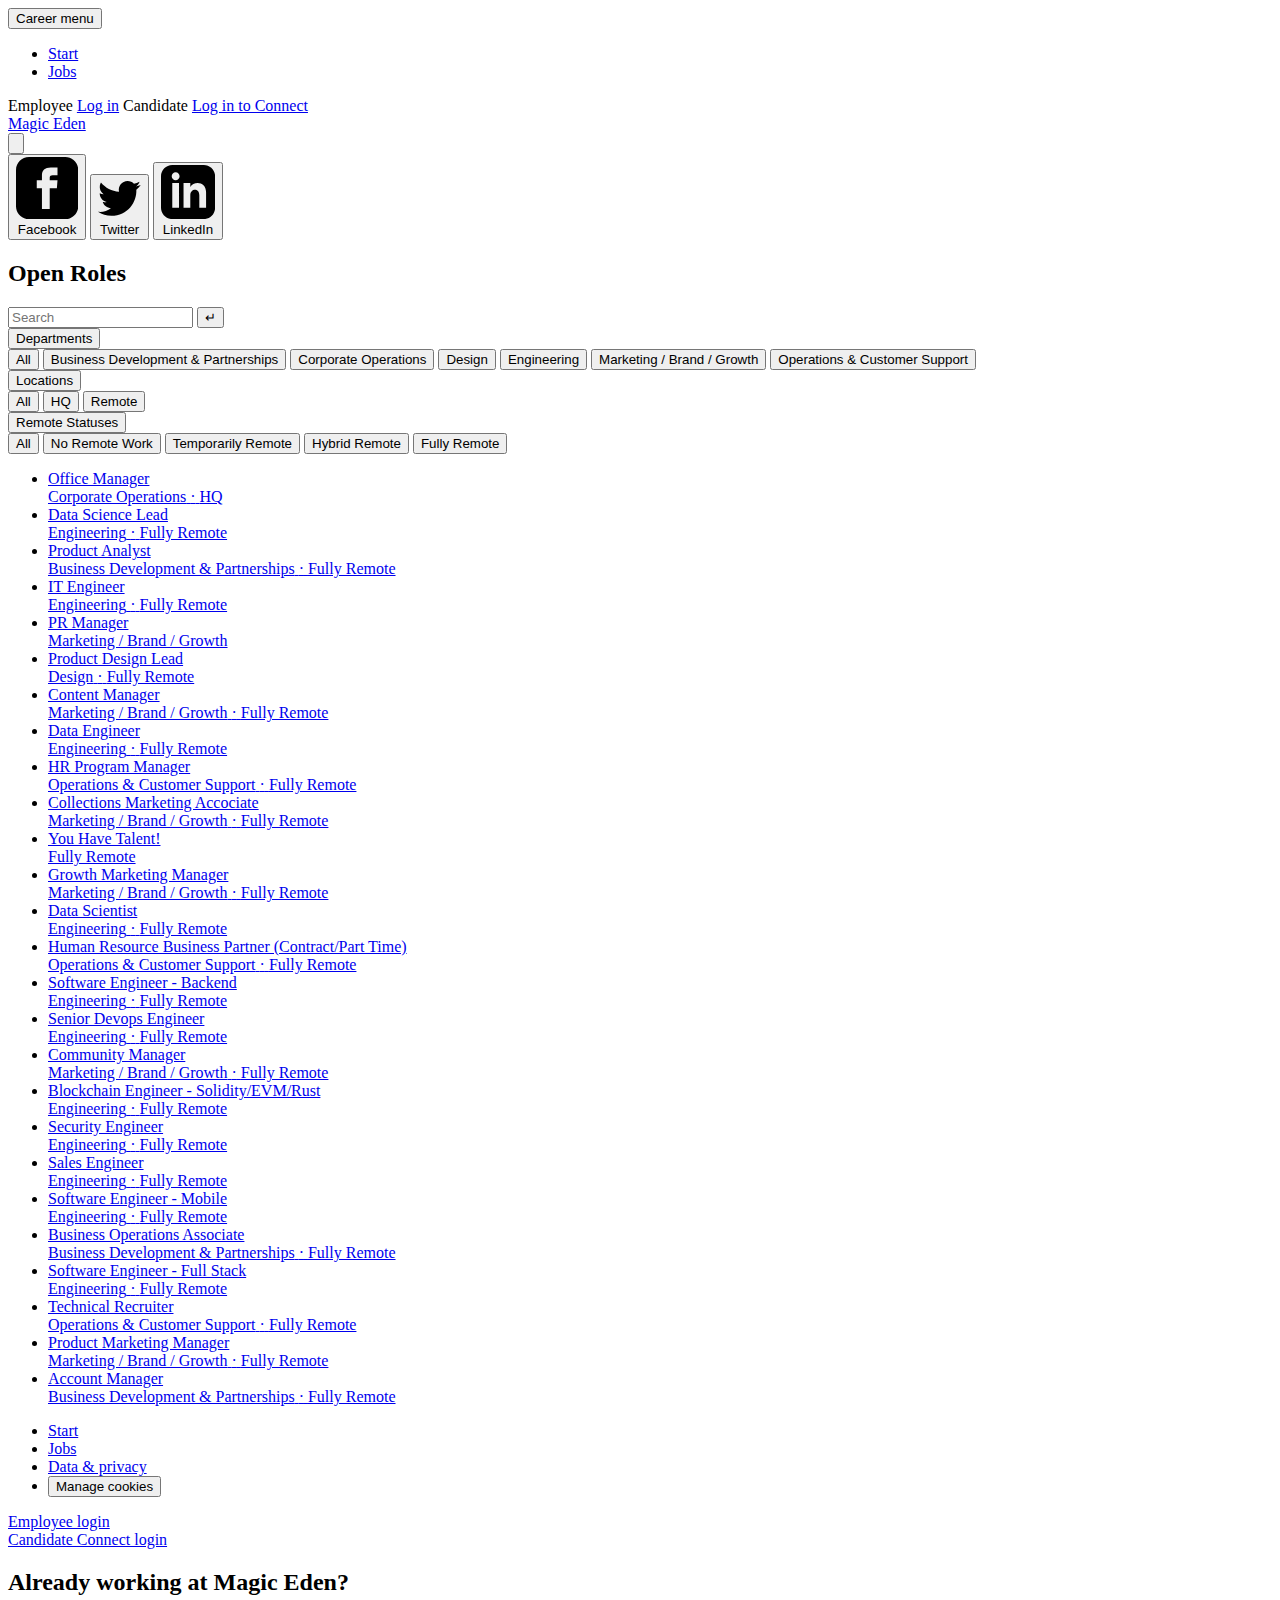
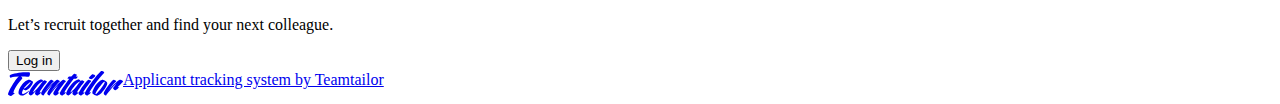
<file: jobs.html>
<!DOCTYPE html>
<html lang="en" dir="ltr" class="h-screen">
  <head>
    <meta name="viewport" content="width=device-width, initial-scale=1">
    <meta name="turbo-cache-control" content="">

    <title>Current job openings - Magic Eden</title>

    <meta name="csrf-param" content="authenticity_token" />
<meta name="csrf-token" content="qG5Gu+CXjiaKy3TZlsAgyUP9dUoMXS4XSHC4wRliUVC1iJ91VP7HK12bGcv7xLxXMCaRCAx2/aOFx5D3uCgUGQ==" />
    <meta name="csp-nonce" />

    
    <meta name="description" content="Job openings at Magic Eden" />
    <meta name="keywords" content="Job opportunities, Jobs, Career, Career site" />
    
    
    

    <link rel="alternate" type="application/rss+xml" title="Blog Posts" href="/blog/posts.rss" /><link rel="alternate" type="application/rss+xml" title="Jobs" href="/jobs.rss" />

    <meta property="og:locale" content="en_GB" />
    <meta property="og:type" content="article" />
    <meta property="og:title" content="Current job openings - Magic Eden" />
    <meta property="og:site_name" content="Magic Eden" />
    <meta property="og:url" content="https://careers.magiceden.io/jobs" />
    <meta property="og:description" content="Job openings at Magic Eden" />
    
        <meta property="og:image" content="https://s3-eu-west-1.amazonaws.com/tt-screenshots/a398ded6-efc8-4289-bc40-9e17d23da71a-facebook.png?update=1651175598" />
        <meta property="og:image:width" content="1200" />
        <meta property="og:image:height" content="630" />

        <meta name="twitter:card" content="summary_large_image" />
        <meta name="twitter:image" content="https://s3-eu-west-1.amazonaws.com/tt-screenshots/a398ded6-efc8-4289-bc40-9e17d23da71a-twitter.png?update=1651175598" />
        <meta name="twitter:title" content="Current job openings - Magic Eden" />
        <meta name="twitter:description" content="Job openings at Magic Eden" />
      
    
    

    <link href='//fonts.googleapis.com/css?family=Inter:700,600,400,900&display=swap' rel='stylesheet' type='text/css'>

    <script src="https://assets.teamtailor-cdn.com/assets/packs/js/runtime-726db1a69f56ad4f205f.js" data-turbo-track="reload" defer="defer"></script>
<script src="https://assets.teamtailor-cdn.com/assets/packs/js/9295-a911d5190e11e361251c.js" data-turbo-track="reload" defer="defer"></script>
<script src="https://assets.teamtailor-cdn.com/assets/packs/js/4291-59b812f15b3aee11b4d8.js" data-turbo-track="reload" defer="defer"></script>
<script src="https://assets.teamtailor-cdn.com/assets/packs/js/9917-c446c9b4c62ddec17dec.js" data-turbo-track="reload" defer="defer"></script>
<script src="https://assets.teamtailor-cdn.com/assets/packs/js/6704-5f7c2e514b4d2da6ccbc.js" data-turbo-track="reload" defer="defer"></script>
<script src="https://assets.teamtailor-cdn.com/assets/packs/js/5552-750a8b1f5845d5ee13f2.js" data-turbo-track="reload" defer="defer"></script>
<script src="https://assets.teamtailor-cdn.com/assets/packs/js/careersite-d99da7c80a9057f60ab8.js" data-turbo-track="reload" defer="defer"></script>
<script src="https://assets.teamtailor-cdn.com/assets/packs/js/190-3bad7c80f651713eebf5.js" data-turbo-track="reload" defer="defer"></script>
<script src="https://assets.teamtailor-cdn.com/assets/packs/js/9943-df8da7961e55a14706f3.js" data-turbo-track="reload" defer="defer"></script>
<script src="https://assets.teamtailor-cdn.com/assets/packs/js/font-awesome-31addfb1820c3483c012.js" data-turbo-track="reload" defer="defer"></script>
    <link rel="stylesheet" media="screen" href="https://assets.teamtailor-cdn.com/assets/packs/css/careersite-b1ca9fda.css" data-turbo-track="reload" defer="defer" />

    <style media="screen">
  :root {
    --company-primary-bg-color: 18, 12, 24;
    --company-secondary-bg-color: 228, 37, 117;
    --company-secondary-bg-light-5-color: 231, 60, 131;
    --company-secondary-bg-fallback-color: 228, 37, 117;
    --company-primary-text-color: 255, 255, 255;
    --company-primary-text-dark-5-color: 242, 242, 242;
    --company-primary-text-dark-10-color: 230, 230, 230;
    --company-primary-text-light-50-color: 255, 255, 255;
    --company-primary-text-light-77-color: 255, 255, 255;
    --company-secondary-text-color: 255, 255, 255;
    --company-secondary-text-light-5-color: 255, 255, 255;
    --company-secondary-text-light-15-color: 255, 255, 255;
    --company-link-color: 228, 37, 117;
    --company-color: 228, 37, 117;

    --company-button-text-color: 255, 255, 255;
    --company-button-bg-color: 228, 37, 117;

    --company-button-bg-light-5-color: 231, 60, 131;
    --company-button-bg-light-15-color: 236, 105, 160;

    --company-border-radius: 12px;

    --company-header-font-family: "Inter";
    --company-header-font-weight: 900;
    --company-body-font-family: "Inter";
    --company-body-font-weight: 400;
  }
    
</style>
<meta name="theme-color" content="#e42575">

  </head>

  <body class="font-company-body min-h-screen flex flex-col text-company-primary bg-company-primary jobs index" data-controller="careersite--referrer-cookie careersite--preload">
      
      


      <div data-controller="common--cookies--widget" role="dialog" aria-modal="false" aria-labelledby="cookie-widget-title" aria-describedby="cookie-widget-description" style="display: none;">
  <div id="tt-cookie-alert" class="tt-cookie-alert tt-cookie-alert--hidden" data-show-variant="opt_in_bar" data-block-scripts="true">
    <div class="tt-cookie-alert__content company-links u-primary-background-color u-primary-text-color">

      <div class="tt-cookie-alert__message">
        <h3 id="cookie-widget-title" class="tt-cookie-alert__header">This website uses cookies to ensure you get the best experience on our website.</h3>
        <p id="cookie-widget-description" class="tt-cookie-alert__body">We and selected partners use cookies or similar technologies to ensure you get the best experience on the Teamtailor website. With respect to cookies that are not considered necessary (as specified in the <a target='_blank' href='https://careers.magiceden.io/cookie-policy'>Cookie Policy</a>), we and our selected partners may use cookies for the following purposes: personalized website experience, develop and improve products and in some cases targeted advertisement that are based on your interests. You can manage or disable cookies by clicking on "Manage cookies" at the bottom of each website page.</p>
      </div>

      <div class="tt-cookie-alert__actions">
        <button id="tt-cookie-alert__accept-all" class="btn u-primary-button-background-color u-primary-button-text-color tt-cookie-alert__accept-btn">Accept all</button>

        <button id="tt-cookie-alert__disable-all" class="btn u-primary-button-background-color u-primary-button-text-color tt-cookie-alert__accept-btn">Disable all</button>

        <button id="tt-cookie-alert__preferences" class="btn btn--link tt-cookie-alert__preferences u-link-color tt-cookie-alert__preferences-btn company-link">Cookie preferences</button>
      </div>
    </div>
</div>
  <div id="tt-cookie-backdrop" class="tt-cookie-backdrop tt-cookie-backdrop--hidden">
    <div id="tt-cookie-preferences" class="tt-cookie-preferences tt-cookie-preferences--hidden u-primary-background-color u-primary-text-color">
      <div class="tt-cookie-preferences__header">
        <h2>Select which cookies you accept</h2>
        <p>When you visit this website, it may store or retrieve information on your browser, mostly in the form of cookies. This information might be about you, your preferences or your device and is mostly used to make the website work as you expect it to. The information does not usually directly identify you, but it can give you a more personalized web experience. 
Because we respect your right to privacy, you can choose not to allow some types of cookies. Below is a list of different categories of cookies that may be set and that you can freely change. However, blocking some types of cookies may impact your experience of the site and the services we are able to offer.</p>
      </div>

      <div id="tt-cookie-preferences__options" class="tt-cookie-preferences__options">
        <div class="tt-cookie-preferences__option" data-preference-type="strictly_necessary">
  <div class="label-switch label-switch--disabled">
    <input type="checkbox" disabled="disabled" id="strictly_necessary" checked="checked" class="peer">
    <div class="checkbox peer-focus:ring-2 peer-focus:ring-blue-600"></div>
</div>
  <div class="tt-cookie-preferences__option-summary">
    <label class="font-semibold cursor-pointer" for="strictly_necessary">Strictly necessary</label>
    <p class="tt-cookie-preferences__option-description">These cookies are required and must be accepted to use this site.</p>

      <span class="tt-cookie-preferences__option-vendors">
        <strong>Vendors</strong>
        <span>Teamtailor</span>
      </span>
</div></div>
        <div class="tt-cookie-preferences__option" data-preference-type="analytics">
  <div class="label-switch">
    <input type="checkbox" id="analytics" class="peer">
    <div class="checkbox peer-focus:ring-2 peer-focus:ring-blue-600"></div>
</div>
  <div class="tt-cookie-preferences__option-summary">
    <label class="font-semibold cursor-pointer" for="analytics">Analytics</label>
    <p class="tt-cookie-preferences__option-description">These cookies collect data about how visitors use this website.</p>

      <span class="tt-cookie-preferences__option-vendors">
        <strong>Vendors</strong>
        <span>Google</span>
      </span>
</div></div>
        <div class="tt-cookie-preferences__option tt-cookie-preferences__option--disabled" data-preference-type="preferences">
  <div class="label-switch label-switch--disabled">
    <input type="checkbox" disabled="disabled" id="preferences" class="peer">
    <div class="checkbox peer-focus:ring-2 peer-focus:ring-blue-600"></div>
</div>
  <div class="tt-cookie-preferences__option-summary tt-cookie-preferences__option-summary--disabled">
    <label class="font-semibold" for="preferences">Preferences</label>
    <p class="tt-cookie-preferences__option-description">These cookies allow the website to remember choices you make and provide enhanced, more personal features.</p>

</div></div>
        <div class="tt-cookie-preferences__option tt-cookie-preferences__option--disabled" data-preference-type="marketing">
  <div class="label-switch label-switch--disabled">
    <input type="checkbox" disabled="disabled" id="marketing" class="peer">
    <div class="checkbox peer-focus:ring-2 peer-focus:ring-blue-600"></div>
</div>
  <div class="tt-cookie-preferences__option-summary tt-cookie-preferences__option-summary--disabled">
    <label class="font-semibold" for="marketing">Marketing</label>
    <p class="tt-cookie-preferences__option-description">These cookies are used to deliver adverts more relevant to you and your interests.</p>

</div></div>
      </div>

      <div class="tt-cookie-preferences__actions">
        <button id="tt-cookie-preferences__accept-button" class="btn btn--small u-primary-button-background-color u-primary-button-text-color tt-cookie-alert__accept-btn">Accept these cookies</button>
      </div>
    </div>
  </div>
</div>

    <main class="flex flex-col flex-grow">
  
  <header class="header z-career-header flex w-full h-20 relative" style="--header-text-color: #ffffff;--header-background-color: #120c18;--navigation-background-color: #120c18;">
  <div class="absolute top-0 w-full h-full ltr:left-0 rtl:right-0">
            <div data-controller="common--header--menu" data-common--header--menu-open-value="false" class="h-full">
  <button
    class="relative flex items-center h-full px-6 no-underline cursor-pointer sm:w-auto bg-opacity-80 sm:bg-transparent z-career-header-menu-button"
    data-action="click->common--header--menu#toggle"
    data-common--header--menu-target="button"
    title="Career menu"
    >
    <div class="header-menu-burger" data-common--header--menu-target="burger">
        <span class="header-menu-burger__item"></span>
        <span class="header-menu-burger__item"></span>
        <span class="header-menu-burger__item"></span>
        <span class="header-menu-burger__item"></span>
    </div>
      <span class="hidden mx-2 text-sm leading-normal tracking-wider uppercase sm:block whitespace-nowrap">Career menu</span>
  </button>
  <div class="absolute inset-0 hidden w-full h-screen py-20 m-0 overflow-y-auto bottom header__nav z-career-header-menu-content" data-common--header--menu-target="menu">
    <nav class="w-full main-nav-menu sm:h-full">
      <ul class="w-full sm:py-12">
          <li>
            <a class="text-xl sm:text-4xl py-3 px-8 sm:px-[20%] block font-bold w-full no-underline hover:bg-gradient-header rtl:degree-[90deg]" href="/">Start</a>
</li>          <li>
            <a class="text-xl sm:text-4xl py-3 px-8 sm:px-[20%] block font-bold w-full no-underline hover:bg-gradient-header rtl:degree-[90deg] active" href="/jobs">Jobs</a>
</li>      </ul>
    </nav>
    <div class="flex flex-col px-8 py-8 main-nav-misc sm:text-right sm:fixed top-16 ltr:right-8 rtl:left-8 sm:px-0 sm:py-0">
      <span class="text-lg font-bold">Employee</span>
      <a class="hover:underline" href="https://careers.magiceden.io/sso_login">Log in</a>
        <span class="mt-12 text-lg font-bold">Candidate</span>
        <a class="hover:underline" href="https://careers.magiceden.io/connect/login">Log in to Connect</a>
    </div>
  </div>
</div>


</div>
<div class="mx-auto">
        <a class="relative h-[80px] flex items-center justify-center text-center" id="e62c256a5b962fb3b717cb454dec2f669" data-turbo-permanent="true" href="https://careers.magiceden.io/">
    Magic Eden
</a>

</div>
  <div class="absolute top-0 flex items-center h-full mx-3 ltr:right-0 rtl:left-0">
            <div data-controller="common--share" data-common--share-url-value="https://careers.magiceden.io/jobs">
  <div class="relative" data-controller="common--dropdown" data-common--dropdown-right-aligned-class="ltr:right-0 rtl:left-0">
  <button type="button" class="text-current p-4 block flex items-center justify-center" title="Share page" data-common--dropdown-target="button" data-action="common--dropdown#toggle">
    <svg xmlns="http://www.w3.org/2000/svg" fill="currentColor" viewBox="0 0 24 24" class="w-6 h-6 transform -rotate-90 currentColor">
  
    <path d="M16 2v7h-2v-5h-12v16h12v-5h2v7h-16v-20h16zm2 9v-4l6 5-6 5v-4h-10v-2h10z" fill-rule="evenodd" clip-rule="evenodd"></path>
</svg>
</button>  <div class="absolute flex-col hidden mt-2 bg-white rounded min-w-[175px] shadow-form animate__animated animate__faster z-dropdown max-h-[70vh] overflow-y-auto ltr:right-0 rtl:left-0  p-2 top-full" data-common--dropdown-target="dropdown">
        <button type="button" data-action="click-&gt;common--share#handleClick" data-provider="Facebook" class="block whitespace-nowrap no-underline px-3 py-3 sm:py-1 text-gray-800 hover:bg-company-secondary hover:text-company-secondary last:mb-0 text-unset mb-1 rounded-xs">
          <span class="flex items-center">
        <svg xmlns="http://www.w3.org/2000/svg" fill="currentColor" viewBox="0 0 24 24" class="w-6 h-6  currentColor">
  
    <path d="M19 0h-14c-2.761 0-5 2.239-5 5v14c0 2.761 2.239 5 5 5h14c2.762 0 5-2.239 5-5v-14c0-2.761-2.238-5-5-5zm-3 7h-1.924c-.615 0-1.076.252-1.076.889v1.111h3l-.238 3h-2.762v8h-3v-8h-2v-3h2v-1.923c0-2.022 1.064-3.077 3.461-3.077h2.539v3z"></path>
</svg>
        <span class="mx-3">Facebook</span>
      </span>
</button>        <button type="button" data-action="click-&gt;common--share#handleClick" data-provider="Twitter" class="block whitespace-nowrap no-underline px-3 py-3 sm:py-1 text-gray-800 hover:bg-company-secondary hover:text-company-secondary last:mb-0 text-unset mb-1 rounded-xs">
          <span class="flex items-center">
        <svg xmlns="http://www.w3.org/2000/svg" fill="currentColor" viewBox="0 0 24 24" class="w-6 h-6  currentColor">
  
    <path d="M24 4.557c-.883.392-1.832.656-2.828.775 1.017-.609 1.798-1.574 2.165-2.724-.951.564-2.005.974-3.127 1.195-.897-.957-2.178-1.555-3.594-1.555-3.179 0-5.515 2.966-4.797 6.045-4.091-.205-7.719-2.165-10.148-5.144-1.29 2.213-.669 5.108 1.523 6.574-.806-.026-1.566-.247-2.229-.616-.054 2.281 1.581 4.415 3.949 4.89-.693.188-1.452.232-2.224.084.626 1.956 2.444 3.379 4.6 3.419-2.07 1.623-4.678 2.348-7.29 2.04 2.179 1.397 4.768 2.212 7.548 2.212 9.142 0 14.307-7.721 13.995-14.646.962-.695 1.797-1.562 2.457-2.549z"></path>
</svg>
        <span class="mx-3">Twitter</span>
      </span>
</button>        <button type="button" data-action="click-&gt;common--share#handleClick" data-provider="LinkedIn" class="block whitespace-nowrap no-underline px-3 py-3 sm:py-1 text-gray-800 hover:bg-company-secondary hover:text-company-secondary last:mb-0 text-unset mb-1 rounded-xs">
          <span class="flex items-center">
        <svg xmlns="http://www.w3.org/2000/svg" fill="currentColor" viewBox="0 0 24 24" class="w-6 h-6  currentColor">
  
    <path d="M19 0h-14c-2.761 0-5 2.239-5 5v14c0 2.761 2.239 5 5 5h14c2.762 0 5-2.239 5-5v-14c0-2.761-2.238-5-5-5zm-11 19h-3v-11h3v11zm-1.5-12.268c-.966 0-1.75-.79-1.75-1.764s.784-1.764 1.75-1.764 1.75.79 1.75 1.764-.783 1.764-1.75 1.764zm13.5 12.268h-3v-5.604c0-3.368-4-3.113-4 0v5.604h-3v-11h3v1.765c1.396-2.586 7-2.777 7 2.476v6.759z"></path>
</svg>
        <span class="mx-3">LinkedIn</span>
      </span>
</button></div></div></div>


  </div>
</header>

      <section id="section-10788118" style="--block-base-text-color: 255, 255, 255;--block-base-link-color: 228, 37, 117;--block-base-background-color: 18, 12, 24;--block-base-highlight-color: 228, 37, 117;--block-background-color: #120c18;--block-title-color: #ffffff;--block-text-color: #ffffff;--block-link-color: #e42575;" class="block--jobs block-padding bg-block-preset-custom bg-block-background text-block-text" data-section-route="section" data-section-model="10788118">
    
    <div class="w-full text-lg block-px" id="section-jobs">
  <h2 class="mb-10 text-4xl text-center font-company-header text-block-title">Open Roles</h2>
  
  <form id="blocks-jobs-filters-form" class="mx-auto mb-4 text-base flex items-start flex-col sm:flex-row block-max-w--lg" data-remote="true" data-controller="blocks--jobs--filters" data-action="submit-&gt;blocks--jobs--filters#handleBefore" action="/jobs" accept-charset="UTF-8" method="get">
  <input autocomplete="off" type="hidden" name="company" id="company" />
  <input autocomplete="off" type="hidden" name="department" id="department" />
  <input autocomplete="off" type="hidden" name="role" id="role" />
  <input autocomplete="off" type="hidden" name="country" id="country" />
  <input autocomplete="off" type="hidden" name="region" id="region" />
  <input autocomplete="off" type="hidden" name="location" id="location" />
  <input autocomplete="off" type="hidden" name="language" id="language" />
  <input autocomplete="off" type="hidden" name="remote_status_id" id="remote_status_id" />
  <input autocomplete="off" type="hidden" name="employment_type" id="employment_type" />
  <input autocomplete="off" type="hidden" name="employment_level" id="employment_level" />

    <div data-turbo-permanent id="blocks-jobs-filters-search-input" data-blocks--jobs--filters-target="searchContainer" class="w-full flex items-center px-4 rounded focus-within:bg-block-base-text focus-within:bg-opacity-3 md:max-w-[280px]">
      <i class="text-sm fas fa-search"></i>
      <input placeholder="Search" class="w-full bg-transparent focus:outline-none border-none font-medium placeholder-block-base-text focus:ring-0" data-action="change-&gt;blocks--jobs--filters#handleSearchInputChange blur-&gt;blocks--jobs--filters#handleSearchInputBlur focus-&gt;blocks--jobs--filters#handleSearchInputFocus" type="text" name="query" id="query" />
      <input type="submit" value="↵" class="pt-1 bg-transparent text-md h-full px-3 text-opacity-75 rounded hidden" data-blocks--jobs--filters-target="submitButton" data-disable-with="↵" />
    </div>
  <div class="flex flex-col w-full sm:items-center sm:justify-end sm:flex-wrap sm:flex-row">
      <div class="relative" data-controller="common--dropdown" data-common--dropdown-right-aligned-class="ltr:right-0 rtl:left-0">
  <button type="button" class="mb-1 ml-1 flex gap-x-2 items-center py-2 px-3 bg-transparent focus:ring-0 focus:outline text-base border-none rounded hover:bg-company-primary-text hover:bg-opacity-3 focus:bg-block-base-text focus:bg-opacity-3 font-medium" title="Departments" data-common--dropdown-target="button" data-action="common--dropdown#toggle">
    Departments
          <i class="text-sm fas fa-chevron-down"></i>
</button>  <div class="absolute flex-col hidden mt-2 bg-white rounded min-w-[175px] shadow-form animate__animated animate__faster z-dropdown max-h-[70vh] overflow-y-auto ltr:right-0 rtl:left-0  p-2 top-full" data-common--dropdown-target="dropdown">
        <button type="button" data-action="click-&gt;blocks--jobs--filters#handleChange" data-field="department" class="block whitespace-nowrap no-underline px-3 py-3 sm:py-1 text-gray-800 hover:bg-company-secondary hover:text-company-secondary last:mb-0 text-unset mb-1 rounded-xs">
          All
</button>        <button type="button" data-action="click-&gt;blocks--jobs--filters#handleChange" data-value="Business Development &amp; Partnerships" data-field="department" class="block whitespace-nowrap no-underline px-3 py-3 sm:py-1 text-gray-800 hover:bg-company-secondary hover:text-company-secondary last:mb-0 text-unset mb-1 rounded-xs">
          Business Development &amp; Partnerships
</button>        <button type="button" data-action="click-&gt;blocks--jobs--filters#handleChange" data-value="Corporate Operations" data-field="department" class="block whitespace-nowrap no-underline px-3 py-3 sm:py-1 text-gray-800 hover:bg-company-secondary hover:text-company-secondary last:mb-0 text-unset mb-1 rounded-xs">
          Corporate Operations
</button>        <button type="button" data-action="click-&gt;blocks--jobs--filters#handleChange" data-value="Design" data-field="department" class="block whitespace-nowrap no-underline px-3 py-3 sm:py-1 text-gray-800 hover:bg-company-secondary hover:text-company-secondary last:mb-0 text-unset mb-1 rounded-xs">
          Design
</button>        <button type="button" data-action="click-&gt;blocks--jobs--filters#handleChange" data-value="Engineering" data-field="department" class="block whitespace-nowrap no-underline px-3 py-3 sm:py-1 text-gray-800 hover:bg-company-secondary hover:text-company-secondary last:mb-0 text-unset mb-1 rounded-xs">
          Engineering
</button>        <button type="button" data-action="click-&gt;blocks--jobs--filters#handleChange" data-value="Marketing / Brand / Growth" data-field="department" class="block whitespace-nowrap no-underline px-3 py-3 sm:py-1 text-gray-800 hover:bg-company-secondary hover:text-company-secondary last:mb-0 text-unset mb-1 rounded-xs">
          Marketing / Brand / Growth
</button>        <button type="button" data-action="click-&gt;blocks--jobs--filters#handleChange" data-value="Operations &amp; Customer Support" data-field="department" class="block whitespace-nowrap no-underline px-3 py-3 sm:py-1 text-gray-800 hover:bg-company-secondary hover:text-company-secondary last:mb-0 text-unset mb-1 rounded-xs">
          Operations &amp; Customer Support
</button></div></div>      <div class="relative" data-controller="common--dropdown" data-common--dropdown-right-aligned-class="ltr:right-0 rtl:left-0">
  <button type="button" class="mb-1 ml-1 flex gap-x-2 items-center py-2 px-3 bg-transparent focus:ring-0 focus:outline text-base border-none rounded hover:bg-company-primary-text hover:bg-opacity-3 focus:bg-block-base-text focus:bg-opacity-3 font-medium" title="Locations" data-common--dropdown-target="button" data-action="common--dropdown#toggle">
    Locations
          <i class="text-sm fas fa-chevron-down"></i>
</button>  <div class="absolute flex-col hidden mt-2 bg-white rounded min-w-[175px] shadow-form animate__animated animate__faster z-dropdown max-h-[70vh] overflow-y-auto ltr:right-0 rtl:left-0  p-2 top-full" data-common--dropdown-target="dropdown">
        <button type="button" data-action="click-&gt;blocks--jobs--filters#handleChange" data-field="location" class="block whitespace-nowrap no-underline px-3 py-3 sm:py-1 text-gray-800 hover:bg-company-secondary hover:text-company-secondary last:mb-0 text-unset mb-1 rounded-xs">
          All
</button>        <button type="button" data-action="click-&gt;blocks--jobs--filters#handleChange" data-value="HQ" data-field="location" class="block whitespace-nowrap no-underline px-3 py-3 sm:py-1 text-gray-800 hover:bg-company-secondary hover:text-company-secondary last:mb-0 text-unset mb-1 rounded-xs">
          HQ
</button>        <button type="button" data-action="click-&gt;blocks--jobs--filters#handleChange" data-value="Remote" data-field="location" class="block whitespace-nowrap no-underline px-3 py-3 sm:py-1 text-gray-800 hover:bg-company-secondary hover:text-company-secondary last:mb-0 text-unset mb-1 rounded-xs">
          Remote
</button></div></div>      <div class="relative" data-controller="common--dropdown" data-common--dropdown-right-aligned-class="ltr:right-0 rtl:left-0">
  <button type="button" class="mb-1 ml-1 flex gap-x-2 items-center py-2 px-3 bg-transparent focus:ring-0 focus:outline text-base border-none rounded hover:bg-company-primary-text hover:bg-opacity-3 focus:bg-block-base-text focus:bg-opacity-3 font-medium" title="Remote Statuses" data-common--dropdown-target="button" data-action="common--dropdown#toggle">
    Remote Statuses
          <i class="text-sm fas fa-chevron-down"></i>
</button>  <div class="absolute flex-col hidden mt-2 bg-white rounded min-w-[175px] shadow-form animate__animated animate__faster z-dropdown max-h-[70vh] overflow-y-auto ltr:right-0 rtl:left-0  p-2 top-full" data-common--dropdown-target="dropdown">
        <button type="button" data-action="click-&gt;blocks--jobs--filters#handleChange" data-field="remote_status_id" class="block whitespace-nowrap no-underline px-3 py-3 sm:py-1 text-gray-800 hover:bg-company-secondary hover:text-company-secondary last:mb-0 text-unset mb-1 rounded-xs">
          All
</button>        <button type="button" data-action="click-&gt;blocks--jobs--filters#handleChange" data-value="none" data-field="remote_status_id" class="block whitespace-nowrap no-underline px-3 py-3 sm:py-1 text-gray-800 hover:bg-company-secondary hover:text-company-secondary last:mb-0 text-unset mb-1 rounded-xs">
          No Remote Work
</button>        <button type="button" data-action="click-&gt;blocks--jobs--filters#handleChange" data-value="temporary" data-field="remote_status_id" class="block whitespace-nowrap no-underline px-3 py-3 sm:py-1 text-gray-800 hover:bg-company-secondary hover:text-company-secondary last:mb-0 text-unset mb-1 rounded-xs">
          Temporarily Remote
</button>        <button type="button" data-action="click-&gt;blocks--jobs--filters#handleChange" data-value="hybrid" data-field="remote_status_id" class="block whitespace-nowrap no-underline px-3 py-3 sm:py-1 text-gray-800 hover:bg-company-secondary hover:text-company-secondary last:mb-0 text-unset mb-1 rounded-xs">
          Hybrid Remote
</button>        <button type="button" data-action="click-&gt;blocks--jobs--filters#handleChange" data-value="fully" data-field="remote_status_id" class="block whitespace-nowrap no-underline px-3 py-3 sm:py-1 text-gray-800 hover:bg-company-secondary hover:text-company-secondary last:mb-0 text-unset mb-1 rounded-xs">
          Fully Remote
</button></div></div>  </div>
</form>
      <div class="mx-auto text-lg block-max-w--lg">
    <ul>
        <li class="w-full">
          <a class="flex flex-col py-6 text-center sm:px-6 hover:bg-gradient-block-base-bg" href="https://careers.magiceden.io/jobs/1770909-office-manager">
            <span class="text-block-base-link sm:min-w-[25%] sm:truncate" title="Office Manager">Office Manager</span>
            <div class="mt-1 text-md">
              <span>Corporate Operations</span>

  <span class="mx-[2px]">&middot;</span>

    <span>HQ</span>


            </div>
</a>            <span class="block w-full h-px bg-gradient-block-base-border"></span>
        </li>
        <li class="w-full">
          <a class="flex flex-col py-6 text-center sm:px-6 hover:bg-gradient-block-base-bg" href="https://careers.magiceden.io/jobs/1762992-data-science-lead">
            <span class="text-block-base-link sm:min-w-[25%] sm:truncate" title="Data Science Lead">Data Science Lead</span>
            <div class="mt-1 text-md">
              <span>Engineering</span>



    <span class="mx-[2px]">&middot;</span>
  <span class="inline-flex items-center gap-x-2">
    Fully Remote
    <i class="w-5 h-5 text-sm fas fa-wifi"></i>
</span>
            </div>
</a>            <span class="block w-full h-px bg-gradient-block-base-border"></span>
        </li>
        <li class="w-full">
          <a class="flex flex-col py-6 text-center sm:px-6 hover:bg-gradient-block-base-bg" href="https://careers.magiceden.io/jobs/1760544-product-analyst">
            <span class="text-block-base-link sm:min-w-[25%] sm:truncate" title="Product Analyst">Product Analyst</span>
            <div class="mt-1 text-md">
              <span>Business Development &amp; Partnerships</span>



    <span class="mx-[2px]">&middot;</span>
  <span class="inline-flex items-center gap-x-2">
    Fully Remote
    <i class="w-5 h-5 text-sm fas fa-wifi"></i>
</span>
            </div>
</a>            <span class="block w-full h-px bg-gradient-block-base-border"></span>
        </li>
        <li class="w-full">
          <a class="flex flex-col py-6 text-center sm:px-6 hover:bg-gradient-block-base-bg" href="https://careers.magiceden.io/jobs/1760414-it-engineer">
            <span class="text-block-base-link sm:min-w-[25%] sm:truncate" title="IT Engineer">IT Engineer</span>
            <div class="mt-1 text-md">
              <span>Engineering</span>



    <span class="mx-[2px]">&middot;</span>
  <span class="inline-flex items-center gap-x-2">
    Fully Remote
    <i class="w-5 h-5 text-sm fas fa-wifi"></i>
</span>
            </div>
</a>            <span class="block w-full h-px bg-gradient-block-base-border"></span>
        </li>
        <li class="w-full">
          <a class="flex flex-col py-6 text-center sm:px-6 hover:bg-gradient-block-base-bg" href="https://careers.magiceden.io/jobs/1742647-pr-manager">
            <span class="text-block-base-link sm:min-w-[25%] sm:truncate" title="PR Manager">PR Manager</span>
            <div class="mt-1 text-md">
              <span>Marketing / Brand / Growth</span>




            </div>
</a>            <span class="block w-full h-px bg-gradient-block-base-border"></span>
        </li>
        <li class="w-full">
          <a class="flex flex-col py-6 text-center sm:px-6 hover:bg-gradient-block-base-bg" href="https://careers.magiceden.io/jobs/1739960-product-design-lead">
            <span class="text-block-base-link sm:min-w-[25%] sm:truncate" title="Product Design Lead">Product Design Lead</span>
            <div class="mt-1 text-md">
              <span>Design</span>



    <span class="mx-[2px]">&middot;</span>
  <span class="inline-flex items-center gap-x-2">
    Fully Remote
    <i class="w-5 h-5 text-sm fas fa-wifi"></i>
</span>
            </div>
</a>            <span class="block w-full h-px bg-gradient-block-base-border"></span>
        </li>
        <li class="w-full">
          <a class="flex flex-col py-6 text-center sm:px-6 hover:bg-gradient-block-base-bg" href="https://careers.magiceden.io/jobs/1739943-content-manager">
            <span class="text-block-base-link sm:min-w-[25%] sm:truncate" title="Content Manager">Content Manager</span>
            <div class="mt-1 text-md">
              <span>Marketing / Brand / Growth</span>



    <span class="mx-[2px]">&middot;</span>
  <span class="inline-flex items-center gap-x-2">
    Fully Remote
    <i class="w-5 h-5 text-sm fas fa-wifi"></i>
</span>
            </div>
</a>            <span class="block w-full h-px bg-gradient-block-base-border"></span>
        </li>
        <li class="w-full">
          <a class="flex flex-col py-6 text-center sm:px-6 hover:bg-gradient-block-base-bg" href="https://careers.magiceden.io/jobs/1734648-data-engineer">
            <span class="text-block-base-link sm:min-w-[25%] sm:truncate" title="Data Engineer">Data Engineer</span>
            <div class="mt-1 text-md">
              <span>Engineering</span>



    <span class="mx-[2px]">&middot;</span>
  <span class="inline-flex items-center gap-x-2">
    Fully Remote
    <i class="w-5 h-5 text-sm fas fa-wifi"></i>
</span>
            </div>
</a>            <span class="block w-full h-px bg-gradient-block-base-border"></span>
        </li>
        <li class="w-full">
          <a class="flex flex-col py-6 text-center sm:px-6 hover:bg-gradient-block-base-bg" href="https://careers.magiceden.io/jobs/1704278-hr-program-manager">
            <span class="text-block-base-link sm:min-w-[25%] sm:truncate" title="HR Program Manager">HR Program Manager</span>
            <div class="mt-1 text-md">
              <span>Operations &amp; Customer Support</span>



    <span class="mx-[2px]">&middot;</span>
  <span class="inline-flex items-center gap-x-2">
    Fully Remote
    <i class="w-5 h-5 text-sm fas fa-wifi"></i>
</span>
            </div>
</a>            <span class="block w-full h-px bg-gradient-block-base-border"></span>
        </li>
        <li class="w-full">
          <a class="flex flex-col py-6 text-center sm:px-6 hover:bg-gradient-block-base-bg" href="https://careers.magiceden.io/jobs/1703711-collections-marketing-accociate">
            <span class="text-block-base-link sm:min-w-[25%] sm:truncate" title="Collections Marketing Accociate">Collections Marketing Accociate</span>
            <div class="mt-1 text-md">
              <span>Marketing / Brand / Growth</span>



    <span class="mx-[2px]">&middot;</span>
  <span class="inline-flex items-center gap-x-2">
    Fully Remote
    <i class="w-5 h-5 text-sm fas fa-wifi"></i>
</span>
            </div>
</a>            <span class="block w-full h-px bg-gradient-block-base-border"></span>
        </li>
        <li class="w-full">
          <a class="flex flex-col py-6 text-center sm:px-6 hover:bg-gradient-block-base-bg" href="https://careers.magiceden.io/jobs/1702480-you-have-talent">
            <span class="text-block-base-link sm:min-w-[25%] sm:truncate" title="You Have Talent!">You Have Talent!</span>
            <div class="mt-1 text-md">
              



  <span class="inline-flex items-center gap-x-2">
    Fully Remote
    <i class="w-5 h-5 text-sm fas fa-wifi"></i>
</span>
            </div>
</a>            <span class="block w-full h-px bg-gradient-block-base-border"></span>
        </li>
        <li class="w-full">
          <a class="flex flex-col py-6 text-center sm:px-6 hover:bg-gradient-block-base-bg" href="https://careers.magiceden.io/jobs/1701122-growth-marketing-manager">
            <span class="text-block-base-link sm:min-w-[25%] sm:truncate" title="Growth Marketing Manager">Growth Marketing Manager</span>
            <div class="mt-1 text-md">
              <span>Marketing / Brand / Growth</span>



    <span class="mx-[2px]">&middot;</span>
  <span class="inline-flex items-center gap-x-2">
    Fully Remote
    <i class="w-5 h-5 text-sm fas fa-wifi"></i>
</span>
            </div>
</a>            <span class="block w-full h-px bg-gradient-block-base-border"></span>
        </li>
        <li class="w-full">
          <a class="flex flex-col py-6 text-center sm:px-6 hover:bg-gradient-block-base-bg" href="https://careers.magiceden.io/jobs/1688451-data-scientist">
            <span class="text-block-base-link sm:min-w-[25%] sm:truncate" title="Data Scientist">Data Scientist</span>
            <div class="mt-1 text-md">
              <span>Engineering</span>



    <span class="mx-[2px]">&middot;</span>
  <span class="inline-flex items-center gap-x-2">
    Fully Remote
    <i class="w-5 h-5 text-sm fas fa-wifi"></i>
</span>
            </div>
</a>            <span class="block w-full h-px bg-gradient-block-base-border"></span>
        </li>
        <li class="w-full">
          <a class="flex flex-col py-6 text-center sm:px-6 hover:bg-gradient-block-base-bg" href="https://careers.magiceden.io/jobs/1685879-human-resource-business-partner-contract-part-time">
            <span class="text-block-base-link sm:min-w-[25%] sm:truncate" title="Human Resource Business Partner (Contract/Part Time)">Human Resource Business Partner (Contract/Part Time)</span>
            <div class="mt-1 text-md">
              <span>Operations &amp; Customer Support</span>



    <span class="mx-[2px]">&middot;</span>
  <span class="inline-flex items-center gap-x-2">
    Fully Remote
    <i class="w-5 h-5 text-sm fas fa-wifi"></i>
</span>
            </div>
</a>            <span class="block w-full h-px bg-gradient-block-base-border"></span>
        </li>
        <li class="w-full">
          <a class="flex flex-col py-6 text-center sm:px-6 hover:bg-gradient-block-base-bg" href="https://careers.magiceden.io/jobs/1685873-software-engineer-backend">
            <span class="text-block-base-link sm:min-w-[25%] sm:truncate" title="Software Engineer - Backend">Software Engineer - Backend</span>
            <div class="mt-1 text-md">
              <span>Engineering</span>



    <span class="mx-[2px]">&middot;</span>
  <span class="inline-flex items-center gap-x-2">
    Fully Remote
    <i class="w-5 h-5 text-sm fas fa-wifi"></i>
</span>
            </div>
</a>            <span class="block w-full h-px bg-gradient-block-base-border"></span>
        </li>
        <li class="w-full">
          <a class="flex flex-col py-6 text-center sm:px-6 hover:bg-gradient-block-base-bg" href="https://careers.magiceden.io/jobs/1685629-senior-devops-engineer">
            <span class="text-block-base-link sm:min-w-[25%] sm:truncate" title="Senior Devops Engineer">Senior Devops Engineer</span>
            <div class="mt-1 text-md">
              <span>Engineering</span>



    <span class="mx-[2px]">&middot;</span>
  <span class="inline-flex items-center gap-x-2">
    Fully Remote
    <i class="w-5 h-5 text-sm fas fa-wifi"></i>
</span>
            </div>
</a>            <span class="block w-full h-px bg-gradient-block-base-border"></span>
        </li>
        <li class="w-full">
          <a class="flex flex-col py-6 text-center sm:px-6 hover:bg-gradient-block-base-bg" href="https://careers.magiceden.io/jobs/1685565-community-manager">
            <span class="text-block-base-link sm:min-w-[25%] sm:truncate" title="Community Manager">Community Manager</span>
            <div class="mt-1 text-md">
              <span>Marketing / Brand / Growth</span>



    <span class="mx-[2px]">&middot;</span>
  <span class="inline-flex items-center gap-x-2">
    Fully Remote
    <i class="w-5 h-5 text-sm fas fa-wifi"></i>
</span>
            </div>
</a>            <span class="block w-full h-px bg-gradient-block-base-border"></span>
        </li>
        <li class="w-full">
          <a class="flex flex-col py-6 text-center sm:px-6 hover:bg-gradient-block-base-bg" href="https://careers.magiceden.io/jobs/1685554-blockchain-engineer-solidity-evm-rust">
            <span class="text-block-base-link sm:min-w-[25%] sm:truncate" title="Blockchain Engineer - Solidity/EVM/Rust">Blockchain Engineer - Solidity/EVM/Rust</span>
            <div class="mt-1 text-md">
              <span>Engineering</span>



    <span class="mx-[2px]">&middot;</span>
  <span class="inline-flex items-center gap-x-2">
    Fully Remote
    <i class="w-5 h-5 text-sm fas fa-wifi"></i>
</span>
            </div>
</a>            <span class="block w-full h-px bg-gradient-block-base-border"></span>
        </li>
        <li class="w-full">
          <a class="flex flex-col py-6 text-center sm:px-6 hover:bg-gradient-block-base-bg" href="https://careers.magiceden.io/jobs/1685534-security-engineer">
            <span class="text-block-base-link sm:min-w-[25%] sm:truncate" title="Security Engineer">Security Engineer</span>
            <div class="mt-1 text-md">
              <span>Engineering</span>



    <span class="mx-[2px]">&middot;</span>
  <span class="inline-flex items-center gap-x-2">
    Fully Remote
    <i class="w-5 h-5 text-sm fas fa-wifi"></i>
</span>
            </div>
</a>            <span class="block w-full h-px bg-gradient-block-base-border"></span>
        </li>
        <li class="w-full">
          <a class="flex flex-col py-6 text-center sm:px-6 hover:bg-gradient-block-base-bg" href="https://careers.magiceden.io/jobs/1685521-sales-engineer">
            <span class="text-block-base-link sm:min-w-[25%] sm:truncate" title="Sales Engineer">Sales Engineer</span>
            <div class="mt-1 text-md">
              <span>Engineering</span>



    <span class="mx-[2px]">&middot;</span>
  <span class="inline-flex items-center gap-x-2">
    Fully Remote
    <i class="w-5 h-5 text-sm fas fa-wifi"></i>
</span>
            </div>
</a>            <span class="block w-full h-px bg-gradient-block-base-border"></span>
        </li>
        <li class="w-full">
          <a class="flex flex-col py-6 text-center sm:px-6 hover:bg-gradient-block-base-bg" href="https://careers.magiceden.io/jobs/1685514-software-engineer-mobile">
            <span class="text-block-base-link sm:min-w-[25%] sm:truncate" title="Software Engineer - Mobile">Software Engineer - Mobile</span>
            <div class="mt-1 text-md">
              <span>Engineering</span>



    <span class="mx-[2px]">&middot;</span>
  <span class="inline-flex items-center gap-x-2">
    Fully Remote
    <i class="w-5 h-5 text-sm fas fa-wifi"></i>
</span>
            </div>
</a>            <span class="block w-full h-px bg-gradient-block-base-border"></span>
        </li>
        <li class="w-full">
          <a class="flex flex-col py-6 text-center sm:px-6 hover:bg-gradient-block-base-bg" href="https://careers.magiceden.io/jobs/1685505-business-operations-associate">
            <span class="text-block-base-link sm:min-w-[25%] sm:truncate" title="Business Operations Associate">Business Operations Associate</span>
            <div class="mt-1 text-md">
              <span>Business Development &amp; Partnerships</span>



    <span class="mx-[2px]">&middot;</span>
  <span class="inline-flex items-center gap-x-2">
    Fully Remote
    <i class="w-5 h-5 text-sm fas fa-wifi"></i>
</span>
            </div>
</a>            <span class="block w-full h-px bg-gradient-block-base-border"></span>
        </li>
        <li class="w-full">
          <a class="flex flex-col py-6 text-center sm:px-6 hover:bg-gradient-block-base-bg" href="https://careers.magiceden.io/jobs/1684758-software-engineer-full-stack">
            <span class="text-block-base-link sm:min-w-[25%] sm:truncate" title="Software Engineer - Full Stack">Software Engineer - Full Stack</span>
            <div class="mt-1 text-md">
              <span>Engineering</span>



    <span class="mx-[2px]">&middot;</span>
  <span class="inline-flex items-center gap-x-2">
    Fully Remote
    <i class="w-5 h-5 text-sm fas fa-wifi"></i>
</span>
            </div>
</a>            <span class="block w-full h-px bg-gradient-block-base-border"></span>
        </li>
        <li class="w-full">
          <a class="flex flex-col py-6 text-center sm:px-6 hover:bg-gradient-block-base-bg" href="https://careers.magiceden.io/jobs/1684711-technical-recruiter">
            <span class="text-block-base-link sm:min-w-[25%] sm:truncate" title="Technical Recruiter">Technical Recruiter</span>
            <div class="mt-1 text-md">
              <span>Operations &amp; Customer Support</span>



    <span class="mx-[2px]">&middot;</span>
  <span class="inline-flex items-center gap-x-2">
    Fully Remote
    <i class="w-5 h-5 text-sm fas fa-wifi"></i>
</span>
            </div>
</a>            <span class="block w-full h-px bg-gradient-block-base-border"></span>
        </li>
        <li class="w-full">
          <a class="flex flex-col py-6 text-center sm:px-6 hover:bg-gradient-block-base-bg" href="https://careers.magiceden.io/jobs/1684691-product-marketing-manager">
            <span class="text-block-base-link sm:min-w-[25%] sm:truncate" title="Product Marketing Manager">Product Marketing Manager</span>
            <div class="mt-1 text-md">
              <span>Marketing / Brand / Growth</span>



    <span class="mx-[2px]">&middot;</span>
  <span class="inline-flex items-center gap-x-2">
    Fully Remote
    <i class="w-5 h-5 text-sm fas fa-wifi"></i>
</span>
            </div>
</a>            <span class="block w-full h-px bg-gradient-block-base-border"></span>
        </li>
        <li class="w-full">
          <a class="flex flex-col py-6 text-center sm:px-6 hover:bg-gradient-block-base-bg" href="https://careers.magiceden.io/jobs/1680181-account-manager">
            <span class="text-block-base-link sm:min-w-[25%] sm:truncate" title="Account Manager">Account Manager</span>
            <div class="mt-1 text-md">
              <span>Business Development &amp; Partnerships</span>



    <span class="mx-[2px]">&middot;</span>
  <span class="inline-flex items-center gap-x-2">
    Fully Remote
    <i class="w-5 h-5 text-sm fas fa-wifi"></i>
</span>
            </div>
</a>        </li>
    </ul>
</div>

</div>
</section>


  
<footer class="justify-self-end block-px">
    <div class="text-lg block-px block-padding sm:text-base" data-controller="blocks--footer--menu">
  <div class="flex flex-col items-center mx-auto block-max-w--lg">
      <ul class="flex flex-col mb-10 text-center footer-nav-menu sm:flex-row company-links">
          <li><a class="block py-1 my-1 sm:my-0 sm:py-0 px-4" href="/">Start</a></li>
          <li><a class="block py-1 my-1 sm:my-0 sm:py-0 px-4 active" href="/jobs">Jobs</a></li>
          <li><a class="block py-1 my-1 sm:my-0 sm:py-0 px-4" href="/data-privacy">Data &amp; privacy</a></li>
        <li>
          <button data-action="click-&gt;blocks--footer--menu#openCookiePreferences" class="company-link font-company-body py-1 my-1 sm:my-0 sm:py-0 px-4">Manage cookies</button>
        </li>
      </ul>
      <div class="flex mb-8">
          <a class="text-company-primary hover:text-company-link" target="_blank" title="twitter" href="https://twitter.com/MagicEden">
            <i class="fab fa-twitter w-6 h-6 p-1 mx-2 text-lg"></i>
</a>          <a class="text-company-primary hover:text-company-link" target="_blank" title="linkedin" href="https://www.linkedin.com/company/magic-eden/">
            <i class="fab fa-linkedin w-6 h-6 p-1 mx-2 text-lg"></i>
</a>          <a class="text-company-primary hover:text-company-link" target="_blank" title="instagram" href="https://www.instagram.com/magiceden_nft">
            <i class="fab fa-instagram w-6 h-6 p-1 mx-2 text-lg"></i>
</a>      </div>
    
  </div>
</div>

  <div class="flex flex-col py-4 mx-auto text-center border-t sm:text-unset block-max-w--lg border-company-primary-text border-opacity-15 sm:justify-between sm:flex-row">
    <div class="flex justify-center w-full sm:w-auto">
    <a class="text-company-primary hover:text-company-link" href="/sso_login">Employee login</a>
</div>

    <div class="flex justify-center w-full sm:w-auto">
        <a class="text-company-primary hover:text-company-link" href="/connect/login">Candidate Connect login</a>
    </div>
  </div>
</footer>

  <section class="relative block-px mt-15 z-career-autojoin mb-[27px] md:mb-[35px]" id="section-auto-join">
  <div class="w-full px-4 pt-12 mx-auto rounded pb-18 block-max-w--lg bg-company-secondary text-company-secondary block-shadow" data-controller="false">
    <h2 class="text-center font-company-header text-4xl text-shadow" data-controller="fit-title">Already working at Magic Eden?</h2>
    <p class="text-center text-xl text-opacity-80 text-company-secondary text-shadow">Let’s recruit together and find your next colleague.</p>
      <form class="flex w-full mt-6" data-turbo="false" action="/auto_join" accept-charset="UTF-8" method="post"><input name="utf8" type="hidden" value="&#x2713;" autocomplete="off" /><input type="hidden" name="authenticity_token" value="ReYtQ01f4naM0ujoVXHneJRJ7T1lqgaNOtVEnAGL1Yz3YVBnQZ6H/HvThLQ/PCmaM400LhCFcFGypJofpzK+Aw==" autocomplete="off" />
  <button type="submit" class="careersite-button careersite-button--secondary mx-auto min-w-[200px]" data-event-tracking="click" data-event-category="Account" data-event-name="Auto Joined: Create" data-event-label="Click">
    Log in
</button></form>
</div>  
</section>

</main>

      <footer
  class="relative z-career-footer flex items-center justify-center flex-shrink-0 font-sans font-normal bg-company-primary h-[152px] text-company-primary"
  style="display: flex !important; visibility: visible !important;"
  id="e4a680ec2e890ac6e04c0c22c230f14f3"
  data-turbo-permanent
>
  <a rel="noopener" target="_blank" class="flex flex-col items-center group" style="display: flex !important; visibility: visible !important;" href="https://www.teamtailor.com/?utm_campaign=poweredby&amp;utm_content=careers.magiceden.io&amp;utm_medium=referral&amp;utm_source=career-site">
    <svg xmlns="http://www.w3.org/2000/svg" width="115" height="25">
      <g fill="currentColor" fill-rule="evenodd" transform="translate(-672 -913)">
        <g fill="currentColor" fill-rule="nonzero">
          <path d="M787 923.44v-.118a1.75 1.75 0 00-.669-.917 3.397 3.397 0 00-1.095-.529 3.773 3.773 0 00-1.137-.142c-.366.013-.632.061-.8.142-.507.272-1.216.8-2.128 1.587a54.45 54.45 0 00-2.992 2.807 85.662 85.662 0 00-3.307 3.518 61.987 61.987 0 00-3.075 3.722 62.408 62.408 0 012.528-3.56 68.673 68.673 0 012.4-2.97c.76-.88 1.44-1.62 2.044-2.216.604-.597 1.06-1.044 1.369-1.343.168-.135.168-.298 0-.488s-.408-.372-.716-.549a6.329 6.329 0 00-.969-.447c-.337-.123-.604-.184-.8-.184-.225.001-.632.28-1.221.835-.59.556-1.25 1.275-1.98 2.156a74.632 74.632 0 00-2.296 2.929 58.057 58.057 0 00-2.19 3.132c-.661 1.016-1.201 1.94-1.622 2.766-.421.828-.632 1.445-.632 1.851 0 .19.105.441.315.753.211.311.449.597.716.855.267.257.534.433.8.528.267.095.47.034.612-.183l.168-.326c.533-.84 1.229-1.795 2.085-2.867.857-1.071 1.762-2.156 2.718-3.255a94.114 94.114 0 012.865-3.152 47.015 47.015 0 012.612-2.563c-.197.326-.492.732-.885 1.221-.393.487-.78.976-1.159 1.464s-.716.95-1.011 1.382c-.295.435-.442.747-.442.936 0 .19.07.394.21.61.141.217.33.42.57.61.238.19.49.352.758.488.266.136.526.203.78.203.224 0 .49-.087.8-.264.309-.176.625-.4.948-.671.322-.27.645-.57.968-.895.322-.325.596-.637.821-.935.196-.244.253-.38.169-.407-.084-.027-.225-.013-.421.04a9.853 9.853 0 00-.59.183c-.197.068-.31.089-.337.062-.057-.054.042-.217.295-.488.252-.271.575-.61.969-1.017.392-.407.828-.84 1.305-1.302.478-.46.92-.901 1.327-1.322.407-.42.738-.794.99-1.119.19-.245.3-.428.332-.55zM770.474 923.861a6.553 6.553 0 00-1.407-1.093 7.914 7.914 0 00-1.659-.73c-.574-.175-1.085-.222-1.533-.142-.615.136-1.294.473-2.036 1.013a15.695 15.695 0 00-2.225 2.005 23.315 23.315 0 00-2.12 2.653 26.517 26.517 0 00-1.744 2.875c-.489.946-.86 1.837-1.112 2.674-.252.836-.322 1.538-.21 2.105.056.27.294.56.713.871.42.31.889.595 1.408.851a9.135 9.135 0 001.554.607c.517.148.902.209 1.154.183.588-.082 1.252-.378 1.995-.892.741-.512 1.496-1.153 2.267-1.923.77-.77 1.518-1.627 2.246-2.572a26.917 26.917 0 001.89-2.774c.531-.904.944-1.755 1.238-2.552.294-.796.399-1.437.315-1.923-.083-.405-.329-.817-.734-1.236zm-1.995 1.054c-.308.688-.77 1.512-1.386 2.47a59.244 59.244 0 01-2.099 3.037 54.619 54.619 0 01-2.289 2.916c-.741.878-1.4 1.58-1.972 2.106-.575.527-.945.723-1.114.587-.196-.135-.133-.553.19-1.255.32-.702.783-1.532 1.385-2.49a51.59 51.59 0 012.058-3.018 53.449 53.449 0 012.246-2.876c.728-.863 1.38-1.552 1.953-2.065.573-.513.972-.715 1.197-.608.195.109.138.507-.169 1.196z"/>
          <path d="M765.502 913h-.01a.805.805 0 00-.124.009c-.254.054-.683.379-1.289.973a43.891 43.891 0 00-2.155 2.312 91.378 91.378 0 00-2.704 3.246 156.58 156.58 0 00-5.724 7.647 78.008 78.008 0 00-2.388 3.59 35.656 35.656 0 00-1.669 2.941c-.423.852-.634 1.468-.634 1.846 0 .19.07.4.211.63.142.229.324.439.55.628.225.19.479.352.76.487.282.135.55.203.803.203.225 0 .493-.087.803-.264.31-.175.626-.398.951-.67.323-.269.647-.573.971-.912.323-.337.598-.655.824-.954.197-.242.253-.378.168-.405-.084-.027-.225-.013-.421.04a6.717 6.717 0 00-.613.203c-.212.082-.332.109-.36.082-.085-.082.049-.447.402-1.096.351-.65.866-1.494 1.542-2.536a88.884 88.884 0 012.45-3.55 152.058 152.058 0 013.105-4.137 135.884 135.884 0 013.486-4.3 113.092 113.092 0 013.592-4.057c.225-.244.246-.487.063-.73a2.69 2.69 0 00-.78-.67 3.924 3.924 0 00-1.1-.446 3.322 3.322 0 00-.71-.11zM751.373 922.6c-.588.568-1.255 1.298-1.998 2.19a65.73 65.73 0 00-2.315 2.96 68.014 68.014 0 00-2.209 3.162 32.52 32.52 0 00-1.662 2.797c-.435.838-.652 1.46-.652 1.865 0 .19.07.4.21.63.141.229.33.439.568.628.238.189.49.351.758.486.266.136.526.203.778.203.224 0 .49-.087.8-.263a7.37 7.37 0 00.967-.67c.337-.269.66-.573.967-.912.31-.337.59-.655.842-.953.196-.242.245-.378.147-.405-.098-.027-.245-.013-.441.04a5.187 5.187 0 00-.589.203c-.196.081-.31.109-.337.081-.112-.107-.021-.432.273-.973.295-.54.695-1.196 1.2-1.966a47.602 47.602 0 011.746-2.474c.658-.878 1.297-1.716 1.915-2.514.616-.796 1.17-1.5 1.662-2.108.49-.608.82-1.006.988-1.196.14-.162.134-.338-.02-.527a2.354 2.354 0 00-.652-.527 5.74 5.74 0 00-.926-.425c-.337-.122-.604-.183-.8-.183-.224 0-.63.284-1.22.851zm5.008-1.905c.42-.27.84-.581 1.262-.933.42-.35.792-.71 1.115-1.074.322-.365.484-.656.484-.872 0-.27-.091-.5-.274-.69a2.134 2.134 0 00-.694-.465 3.881 3.881 0 00-.904-.264 3.475 3.475 0 00-.905-.04c-.197.027-.436.156-.715.385-.281.23-.583.494-.905.79a15.36 15.36 0 00-.946.953c-.31.338-.589.643-.842.912-.225.243-.267.48-.126.71.14.23.364.425.673.588.309.161.638.29.99.384.35.096.623.116.82.062.223-.027.545-.176.967-.446zM744.875 922.937a12.627 12.627 0 00-.61-.548 8.882 8.882 0 00-.714-.549 3.495 3.495 0 00-.736-.385 1.205 1.205 0 00-.715-.061c-.896.162-1.814.575-2.754 1.239a19.037 19.037 0 00-2.732 2.375 29.652 29.652 0 00-2.502 2.985 38.885 38.885 0 00-2.06 3.087c-.588.988-1.052 1.882-1.388 2.68-.336.8-.504 1.388-.504 1.767 0 .19.07.4.21.63.14.23.33.44.568.63.237.189.49.351.757.487.266.135.525.203.778.203.112 0 .328-.122.65-.365.323-.245.702-.57 1.136-.976a70.611 70.611 0 003.133-3.126 11.1 11.1 0 00-.714 1.461c-.169.434-.253.786-.253 1.056 0 .19.07.4.21.63.14.23.33.44.568.63.238.189.49.351.757.487.266.135.526.203.778.203.224 0 .49-.087.799-.264.308-.176.63-.4.967-.67.336-.27.658-.575.966-.914.309-.338.588-.656.84-.955.197-.243.246-.379.148-.406-.098-.027-.245-.012-.441.04a5.183 5.183 0 00-.589.204c-.196.081-.309.109-.336.081-.113-.108-.042-.419.21-.934.253-.514.616-1.13 1.093-1.848a78.588 78.588 0 011.619-2.335c.602-.838 1.184-1.63 1.744-2.376.56-.744 1.073-1.4 1.535-1.97.463-.568.792-.96.988-1.177.14-.162.133-.339-.021-.528-.154-.19-.378-.366-.673-.528a7.047 7.047 0 00-.925-.426c-.322-.122-.582-.183-.777-.183-.226-.001-.562.216-1.01.649zm-10.111 10.477c.294-.595.72-1.306 1.282-2.132a44.424 44.424 0 011.934-2.62 29.451 29.451 0 012.25-2.538c.77-.771 1.513-1.407 2.228-1.908.715-.501 1.325-.724 1.829-.67a40.591 40.591 0 00-2.291 2.66 51.075 51.075 0 00-2.46 3.35 110.65 110.65 0 01-1.766 1.828c-.588.596-1.12 1.13-1.597 1.604-.477.474-.87.846-1.178 1.116-.308.271-.476.393-.504.365-.113-.107-.021-.46.273-1.055z"/>
          <path d="M733.82 918.468c-.448 0-.806.101-1.072.304a3.815 3.815 0 00-.738.75 3.822 3.822 0 00-.484.913c-.099.284.049.426.442.426h1.347a140.814 140.814 0 00-3.284 4.339 114.968 114.968 0 00-3.073 4.42c-.927 1.406-1.685 2.65-2.274 3.73-.59 1.082-.884 1.813-.884 2.19 0 .19.07.4.21.63.14.23.33.44.569.629.238.189.49.351.757.486.267.136.526.203.78.203.224 0 .49-.087.8-.263.308-.176.631-.399.968-.67.337-.269.66-.573.968-.912.309-.337.59-.655.842-.953.196-.243.246-.379.148-.406-.099-.027-.246-.012-.442.04a5.192 5.192 0 00-.59.203c-.196.082-.309.11-.336.082-.141-.108.027-.588.504-1.44.478-.852 1.144-1.926 2-3.224a92.282 92.282 0 013.053-4.32c1.18-1.581 2.414-3.169 3.705-4.765h1.516c.42 0 .779-.127 1.073-.385.295-.257.568-.533.821-.83.224-.298.4-.569.527-.812.125-.243-.036-.365-.485-.365h-1.431l1.01-1.095c.14-.163.133-.338-.02-.528a2.295 2.295 0 00-.674-.527 7.263 7.263 0 00-.927-.426c-.322-.122-.583-.182-.779-.182-.224 0-.61.25-1.158.75-.547.5-1.186 1.17-1.916 2.007h-1.472v.001zM720.882 929.035c-.677.95-1.282 1.851-1.817 2.705a25.624 25.624 0 00-1.31 2.319c-.338.692-.506 1.214-.506 1.566 0 .19.07.4.21.63.141.231.331.442.57.632.24.19.493.352.761.488s.529.203.782.203c.226 0 .492-.087.803-.264.31-.176.634-.4.972-.671.338-.27.661-.576.971-.916.31-.338.592-.657.845-.956.197-.243.247-.38.148-.407-.099-.027-.246-.012-.443.04a5.171 5.171 0 00-.591.204c-.198.082-.31.11-.339.082-.112-.108-.02-.434.275-.977.295-.542.697-1.2 1.204-1.973.507-.773 1.092-1.6 1.754-2.48.662-.882 1.295-1.723 1.901-2.523.605-.8 1.155-1.505 1.647-2.115.493-.61.838-1.01 1.035-1.2.141-.136.134-.299-.02-.489a2.684 2.684 0 00-.655-.549 5.168 5.168 0 00-.908-.447c-.324-.123-.586-.184-.782-.184h-.042c-.339 0-.987.38-1.944 1.14-.958.759-2.036 1.735-3.232 2.928a79.135 79.135 0 00-3.697 3.966 71.467 71.467 0 00-3.422 4.21 46.779 46.779 0 012.62-3.722 92.25 92.25 0 012.535-3.112 50.318 50.318 0 012.112-2.338 65.549 65.549 0 011.395-1.404c.168-.136.168-.298 0-.488a2.843 2.843 0 00-.719-.55 6.33 6.33 0 00-.972-.447c-.338-.122-.606-.183-.802-.183-.339 0-.987.38-1.944 1.139-.958.76-2.035 1.736-3.232 2.928a79.135 79.135 0 00-3.697 3.966 71.467 71.467 0 00-3.422 4.21 46.779 46.779 0 012.62-3.722 92.25 92.25 0 012.535-3.111 50.318 50.318 0 012.112-2.339 65.549 65.549 0 011.395-1.404c.168-.135.168-.298 0-.488a2.843 2.843 0 00-.719-.55 6.304 6.304 0 00-.972-.447c-.338-.122-.606-.183-.802-.183-.226 0-.628.279-1.204.834-.578.556-1.24 1.275-1.986 2.156a54.91 54.91 0 00-2.303 2.929 65.748 65.748 0 00-2.176 3.132 35.412 35.412 0 00-1.648 2.766c-.436.828-.655 1.445-.655 1.852 0 .19.106.44.317.752.211.311.457.597.74.855.28.258.555.434.823.528.268.095.458.034.571-.183a.95.95 0 01.169-.244 37.684 37.684 0 011.796-2.563 88.162 88.162 0 012.302-2.908 63.597 63.597 0 012.514-2.868 64.22 64.22 0 012.43-2.481 85.624 85.624 0 00-2.008 2.685 46.78 46.78 0 00-1.774 2.644 25.857 25.857 0 00-1.268 2.258c-.324.664-.486 1.173-.486 1.525 0 .19.106.441.317.753.211.311.45.597.718.854.268.258.535.434.803.53.267.094.472.033.613-.184l.338-.57c.507-.758 1.113-1.6 1.817-2.522a72.81 72.81 0 012.261-2.807c.803-.949 1.62-1.87 2.45-2.765a58.964 58.964 0 012.345-2.4 78.454 78.454 0 00-2.03 2.725zM707.462 922.937a13.23 13.23 0 00-.61-.548 8.651 8.651 0 00-.714-.549 3.495 3.495 0 00-.736-.385 1.203 1.203 0 00-.715-.061c-.897.162-1.815.575-2.753 1.239-.94.663-1.85 1.455-2.733 2.375a29.652 29.652 0 00-2.502 2.985 38.885 38.885 0 00-2.06 3.087c-.588.988-1.051 1.882-1.388 2.68-.336.8-.504 1.388-.504 1.767 0 .19.07.4.21.63.14.23.33.44.568.63.238.189.49.351.757.487.266.135.525.203.778.203.111 0 .329-.122.651-.365.322-.245.7-.57 1.136-.976a70.71 70.71 0 003.132-3.126c-.309.542-.547 1.029-.715 1.461-.168.434-.252.786-.252 1.056 0 .19.07.4.21.63.14.23.329.44.567.63.238.189.49.351.757.487.266.135.525.203.778.203.224 0 .49-.087.799-.264.308-.176.63-.4.967-.67.336-.27.658-.575.967-.914.308-.338.588-.656.84-.955.196-.243.245-.379.148-.406-.099-.027-.246-.012-.442.04a5.183 5.183 0 00-.588.204c-.197.081-.309.109-.337.081-.112-.108-.042-.419.21-.934.253-.514.617-1.13 1.094-1.848a77.469 77.469 0 011.618-2.335c.602-.838 1.184-1.63 1.745-2.376a67.2 67.2 0 011.535-1.97c.463-.568.792-.96.988-1.177.14-.162.133-.339-.02-.528-.155-.19-.38-.366-.674-.528a7.047 7.047 0 00-.925-.426c-.322-.122-.582-.183-.778-.183-.224-.001-.56.216-1.009.649zm-10.111 10.477c.294-.595.721-1.306 1.282-2.132a44.424 44.424 0 011.934-2.62 29.355 29.355 0 012.25-2.538c.77-.771 1.513-1.407 2.228-1.908.714-.501 1.324-.724 1.829-.67a40.591 40.591 0 00-2.292 2.66 51.075 51.075 0 00-2.46 3.35c-.588.623-1.176 1.233-1.765 1.828-.588.596-1.121 1.13-1.598 1.604-.477.474-.87.846-1.177 1.116-.31.271-.477.393-.504.365-.113-.107-.021-.46.273-1.055zM689.66 923.096c-.775.57-1.537 1.241-2.283 2.014a22.683 22.683 0 00-2.115 2.542 17.417 17.417 0 00-1.65 2.787 13.047 13.047 0 00-.952 2.766c-.198.909-.198 1.743 0 2.501.084.3.281.57.592.814.31.244.662.454 1.057.63.394.177.804.306 1.227.387.423.082.761.108 1.015.082.366-.028.818-.163 1.354-.407a11.68 11.68 0 001.65-.936c.563-.38 1.12-.807 1.671-1.281a15.11 15.11 0 001.502-1.485c.281-.325.373-.529.275-.61-.1-.081-.332.014-.698.286-.565.38-1.121.746-1.671 1.098a22.88 22.88 0 01-1.545.915c-.48.258-.91.462-1.29.61-.38.15-.684.224-.91.224-.733-.055-1.014-.535-.845-1.445.169-.908.605-2.013 1.31-3.315.395.298.84.577 1.334.834.492.258.965.333 1.417.223.705-.162 1.452-.596 2.242-1.301.79-.706 1.53-1.485 2.221-2.34a17.574 17.574 0 001.714-2.501c.45-.813.69-1.424.718-1.83.028-.326-.141-.664-.507-1.018a5.177 5.177 0 00-1.354-.915 7.233 7.233 0 00-1.713-.569c-.607-.122-1.121-.115-1.545.02-.704.244-1.445.65-2.22 1.22zm-.57 5.756c.508-.61 1.05-1.213 1.629-1.81a24.586 24.586 0 011.755-1.648 19.262 19.262 0 011.608-1.24c.366-.217.564-.299.592-.245.028.055-.042.231-.211.53-.395.65-.903 1.335-1.523 2.053a23.897 23.897 0 01-1.904 1.973 16.31 16.31 0 01-1.84 1.485c-.578.393-1.036.604-1.374.63a15.73 15.73 0 011.268-1.728z"/>
          <path d="M675.05 938c.218-.075.533-.243.945-.504a13.928 13.928 0 001.607-1.181c.492-.42.838-.78 1.035-1.079.197-.298.028-.38-.507-.243-.536.136-.726-.211-.57-1.038.154-.828.592-1.934 1.31-3.318.719-1.384 1.691-2.95 2.917-4.7 1.226-1.751 2.67-3.508 4.333-5.272a.641.641 0 00.17-.53 1.56 1.56 0 00-.233-.589 2.787 2.787 0 00-.507-.59 4.379 4.379 0 00-.655-.489 59.048 59.048 0 014.1.061c1.325.068 2.523.17 3.594.306.282.027.529-.136.74-.488.212-.353.374-.773.487-1.262.112-.489.162-.97.148-1.445-.015-.474-.12-.82-.317-1.038-.17-.162-.677-.264-1.523-.305-.846-.04-1.896-.04-3.15 0s-2.614.136-4.079.285c-1.466.15-2.896.333-4.291.55a39.94 39.94 0 00-3.827.773c-1.156.299-2.029.625-2.621.977-.17.081-.296.298-.38.651a2.438 2.438 0 00-.021 1.058c.07.353.225.638.464.855.24.217.599.244 1.079.082.873-.298 1.972-.53 3.297-.692a49.526 49.526 0 014.27-.325c-.592.461-1.268 1.153-2.029 2.075a50.325 50.325 0 00-2.368 3.134 56.704 56.704 0 00-2.367 3.684 93.45 93.45 0 00-2.071 3.683c-.62 1.167-1.114 2.212-1.48 3.134-.367.922-.55 1.6-.55 2.035 0 .08.091.223.275.427.183.204.415.407.697.61.282.204.592.38.93.53.187.081.364.141.533.178h.614z"/>
        </g>
      </g>
    </svg>
    <span class="mt-2 text-sm">
      <span class="mt-2 text-sm underline group-hover:text-teamtailor-pink">Applicant tracking system</span>
      by Teamtailor
    </span>
</a></footer>


    <script>
  if (!window.analyticsPageviewCallback) {
    window.analyticsPageviewCallback = true;
    window.addEventListener('turbo:load', function() {
      var payload = {
        ed: 'wBR323b///7+dPFyo1CCTLt4Fystua4UguUR3ztnM0O8pQV0d5XOo8TvcoxiTVpnTKZOk562kmy0x/RN/cLu2taRgf6gqJq/SOUn16J0AV7+YFybVXaVMoKQbERmqjcv+s7HBiAXASTxyFNNOpJwkh+3W+mi5VHjyL220nzTfxkTLg==--X2yTPkrE7M4aH/Vn--tVgw1EgaEInLm0DO1qlJuA==',
        referrer: document.referrer,
        data: {
          ua: navigator.userAgent,
        },
      };

      var xmlhttp = new XMLHttpRequest();
      xmlhttp.open('POST', '/pageview', true);
      xmlhttp.setRequestHeader('Content-Type', 'application/json;charset=UTF-8');
      xmlhttp.withCredentials = true;
      xmlhttp.send(JSON.stringify(payload));
    });
  }
</script>

      <script type="text/plain" data-cookie-type="analytics">
      (function(i,s,o,g,r,a,m){i['GoogleAnalyticsObject']=r;i[r]=i[r]||function(){
      (i[r].q=i[r].q||[]).push(arguments)},i[r].l=1*new Date();a=s.createElement(o),
      m=s.getElementsByTagName(o)[0];a.async=1;a.src=g;m.parentNode.insertBefore(a,m)
      })(window,document,'script','//www.google-analytics.com/analytics.js','ga');

      ga('create', 'UA-28221777-1', {
        cookieDomain: 'careers.magiceden.io',
        cookieExpires: 60 * 60 * 24 * 30 * 6
      });
      ga('set', 'allowAdFeatures', false);
      ga('set', 'dimension3', 'en');

      var page = document.location.pathname;
      ga('set', 'anonymizeIp', true);
      ga('send', 'pageview', page);
      

      
      </script>
    
      <script type="text/plain" data-cookie-type="analytics">
        (function(i,s,o,g,r,a,m){i['GoogleAnalyticsObject']=r;i[r]=i[r]||function(){
        (i[r].q=i[r].q||[]).push(arguments)},i[r].l=1*new Date();a=s.createElement(o),
        m=s.getElementsByTagName(o)[0];a.async=1;a.src=g;m.parentNode.insertBefore(a,m)
        })(window,document,'script','//www.google-analytics.com/analytics.js','ga');

        ga('create', 'UA-53752524-1', {
          name: 'statsTracker',
          allowLinker: true,
          cookieDomain: 'careers.magiceden.io',
          cookieExpires: 60 * 60 * 24 * 30 * 6
        });
        ga('statsTracker.require', 'linker');
        ga('statsTracker.linker:autoLink', ['careers.magiceden.io', 'magiceden-1648542308.teamtailor.com']);
        ga('statsTracker.set', 'allowAdFeatures', false);
        ga('statsTracker.set', 'dimension1', '55201');
        

        
        

        
        
        

        

        ga('set', 'anonymizeIp', true);
        ga('statsTracker.send', 'pageview', {
          'hitCallback': function(){
            if(document.getElementById("redirect-me")) {
              document.location = document.getElementById("redirect-me").getAttribute("data-url");
            }
          }
        });
      </script>
    

      <div class="opacity-0 transition-opacity duration-100 ease-in-out z-candidate-chat" data-controller="common--chat" data-common--chat-subdomain-host-value="careers.magiceden.io">
</div>
</body></html>
</file>
